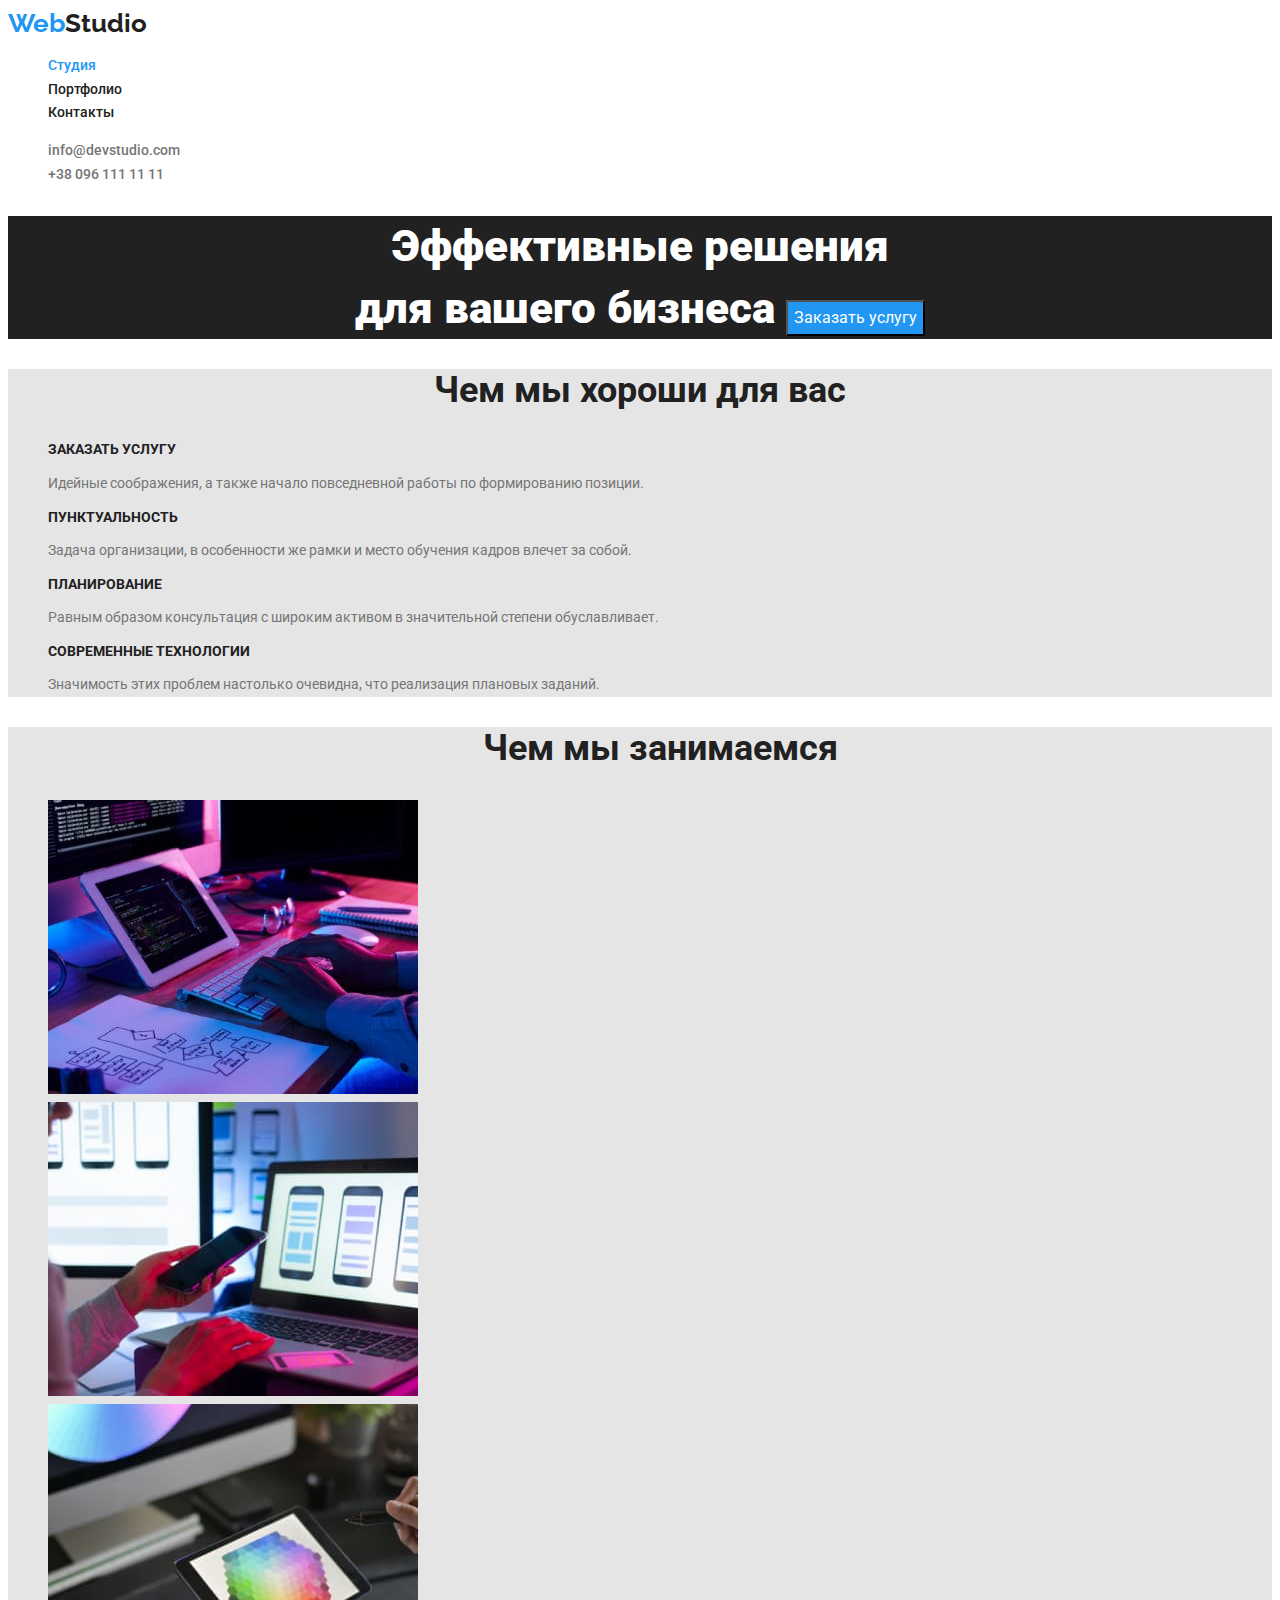
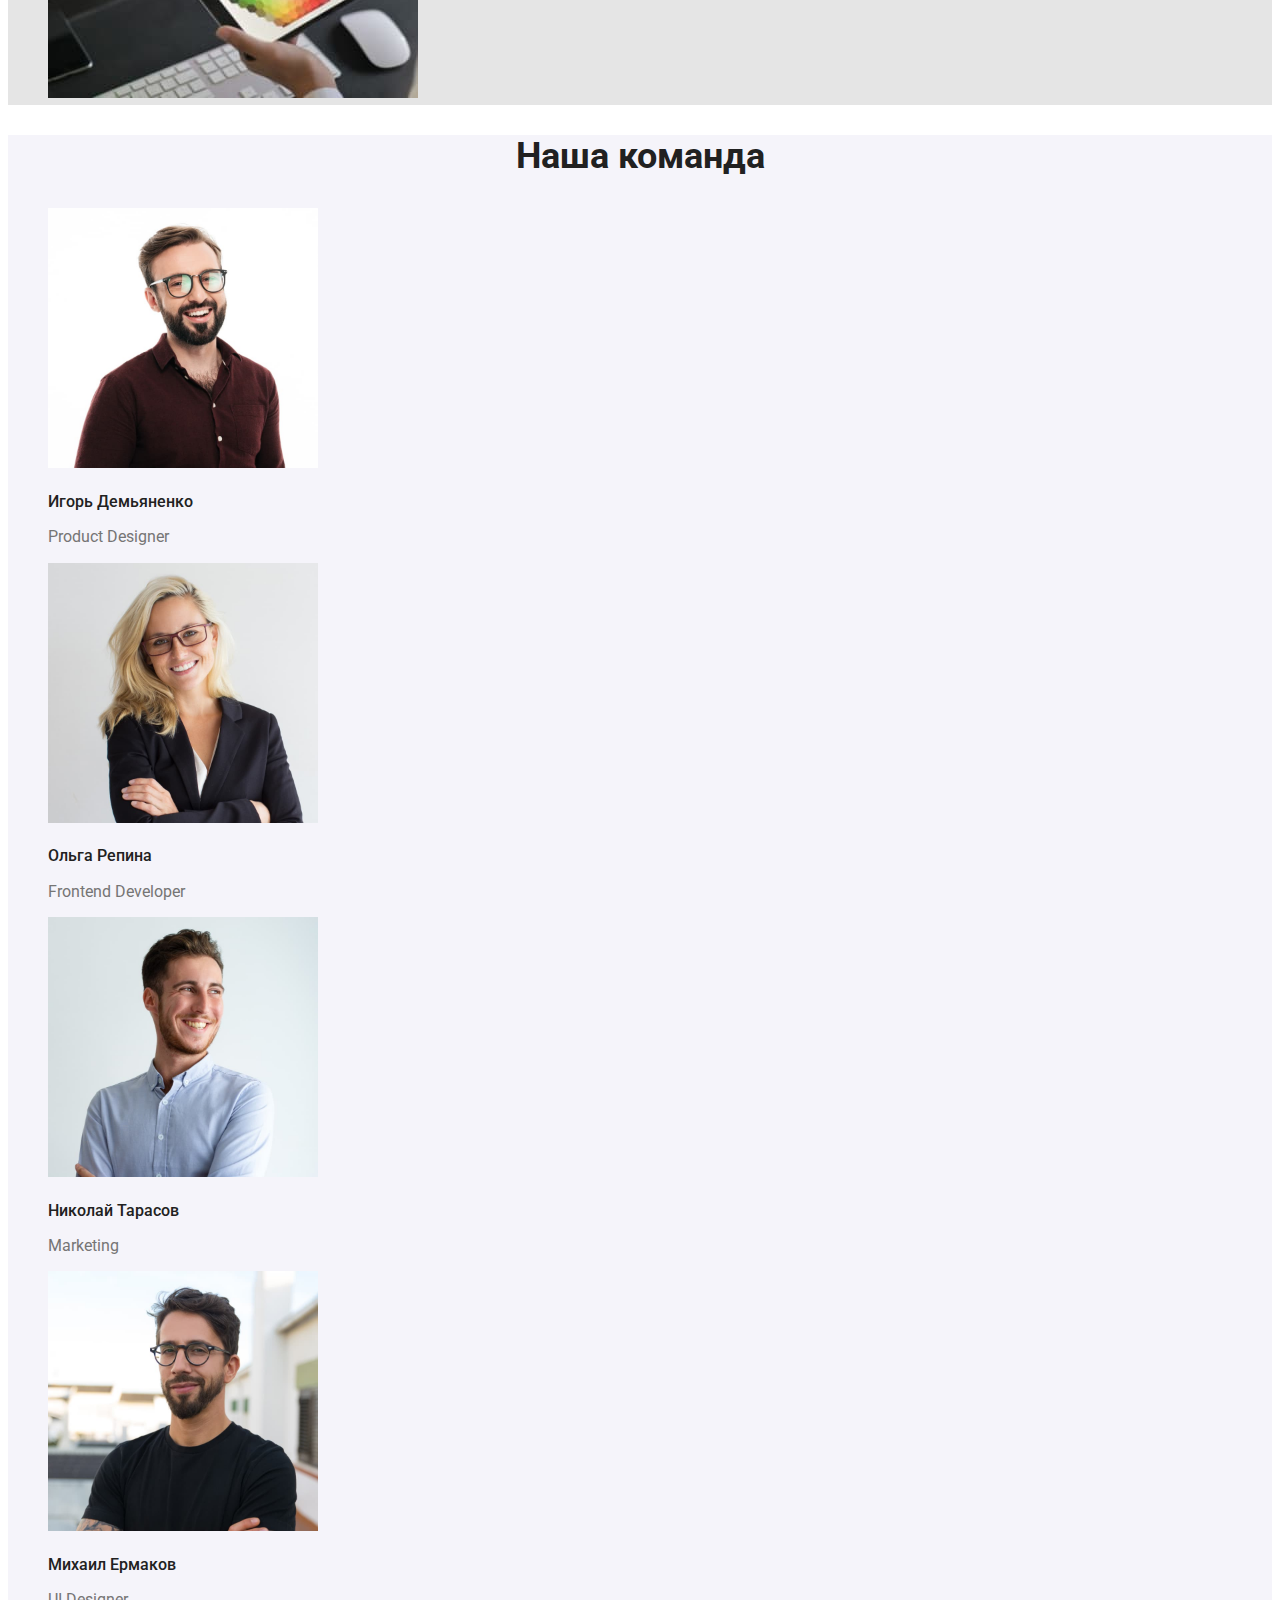
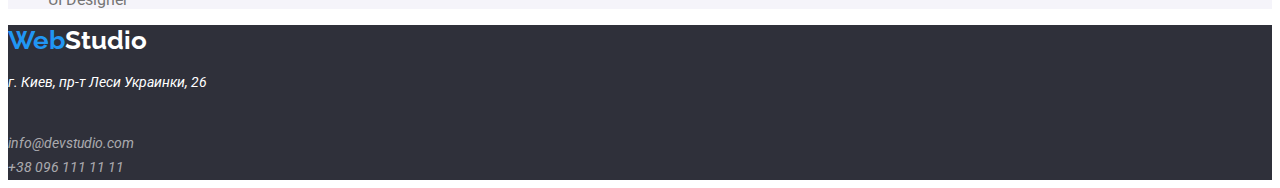
<file: index.html>
<!DOCTYPE html>
<html lang="ru">
<head>
    <meta charset="UTF-8">
    <meta http-equiv="X-UA-Compatible" content="IE=edge">
    <meta name="viewport" content="width=device-width, initial-scale=1.0">
    <title>Document</title>
    <link href="https://fonts.googleapis.com/css2?family=Raleway:wght@700&family=Roboto:wght@400;500;700;900&display=swap" rel="stylesheet">
    <link rel="stylesheet" href="./css/styles.css" />
</head>
<body>
    <header>  
        <nav>
            <a href="index.html" class="logo">
                <span class="logo-cap">Web</span>Studio
            </a>
            <ul class="site-nav">
               <li class="point"><a href="index.html" class="link current">Студия</a></li>
               <li class="point"><a href="./portfolio.html" class="link">Портфолио</a></li>
               <li class="point"><a href="" class="link">Контакты</a></li>
            </ul>
        </nav>
        <ul class="auth-nav">             
            <li class="point"><a href="mailto:info@devstudio.com" class="link">info@devstudio.com</a></li>
            <li class="point"><a href="tel:+380961111111" class="link">+38 096 111 11 11</a></li>
        </ul> 
    </header>
    <main>
        <section class="section clients">
            <h1 class="section-zag">Эффективные решения<br> для вашего бизнеса</h1class>
            <button type="button" class="button edit">Заказать услугу</button>
        </section>
        <section class="section wite">
            <h2 class="section-zag">Чем мы хороши для вас</h2>
            <ul class="feature-list">                 
                <li class="point">
                     <h3 class="title uppercase">Заказать услугу</h3>
                     <p>Идейные соображения, а также начало повседневной работы по формированию позиции.</p>
                </li>
                           
                <li class="point">
                     <h3 class="title uppercase">Пунктуальность</h3>
                     <p>Задача организации, в особенности же рамки и место обучения кадров влечет за собой.</p>
                </li>

                <li class="point">
                     <h3 class="title uppercase">Планирование</h3>
                     <p>Равным образом консультация с широким активом в значительной степени обуславливает.</p>
                </li>

                <li class="point">
                     <h3 class="title uppercase">Современные технологии</h3>
                     <p>Значимость этих проблем настолько очевидна, что реализация плановых заданий.</p>
                </li>
            </ul>
        </section>
        <section class="section wite">
            <ul class="feature-list">
                <h2 class="section-zag">Чем мы занимаемся</h2>
                <li class="point">                   
                   <img src="./images/img1.jpg" alt="написание кода" width="370">
                </li>
                <li class="point">   
                    <img src="./images/img2.jpg" alt="оформление проекта" width="370">
                </li>
                <li class="point"> 
                    <img src="./images/img3.jpg" alt="цветовая палитра" width="370">
                </li>
            </ul>
        </section>
        <section class="section grey">
            <h2 class="section-zag">Наша команда</h2>
            <ul class="feature-list">
                <li class="point">
                     <img src="./images/hum1.jpg" alt="hum1" width="270" height="260">
                     <h3 class="employee">Игорь Демьяненко</h3>
                     <p class="texticon">Product Designer</p>
                </li>
                <li class="point">
                     <img src="./images/hum2.jpg" alt="hum2" width="270" height="260">
                     <h3 class="employee">Ольга Репина</h3>
                     <p class="texticon">Frontend Developer</p>
                </li>
                <li class="point">
                    <img src="./images/hum3.jpg" alt="hum3" width="270" height="260">
                    <h3 class="employee">Николай Тарасов</h3>
                    <p class="texticon">Marketing</p>
                </li>
                <li class="point">
                    <img src="./images/hum4.jpg" alt="hum4" width="270" height="260">
                    <h3 class="employee">Михаил Ермаков</h3>
                    <p class="texticon">UI Designer</p>
                </li>
            </ul>

        </section>
    </main>
    <footer class="color footer">
        <a href="index.html" class="logo wite">
            <span class="logo-cap">Web</span>Studio
        </a>
        <address>
            <p class="pfooter">г. Киев, пр-т Леси Украинки, 26</p><br>
            <a href="mailto:info@devstudio.com" class="rgb link">info@devstudio.com</a><br>
            <a href="tel:+380961111111" class="rgb link">+38 096 111 11 11</a>
        </address>
    </footer>
</body>
</html>
</file>
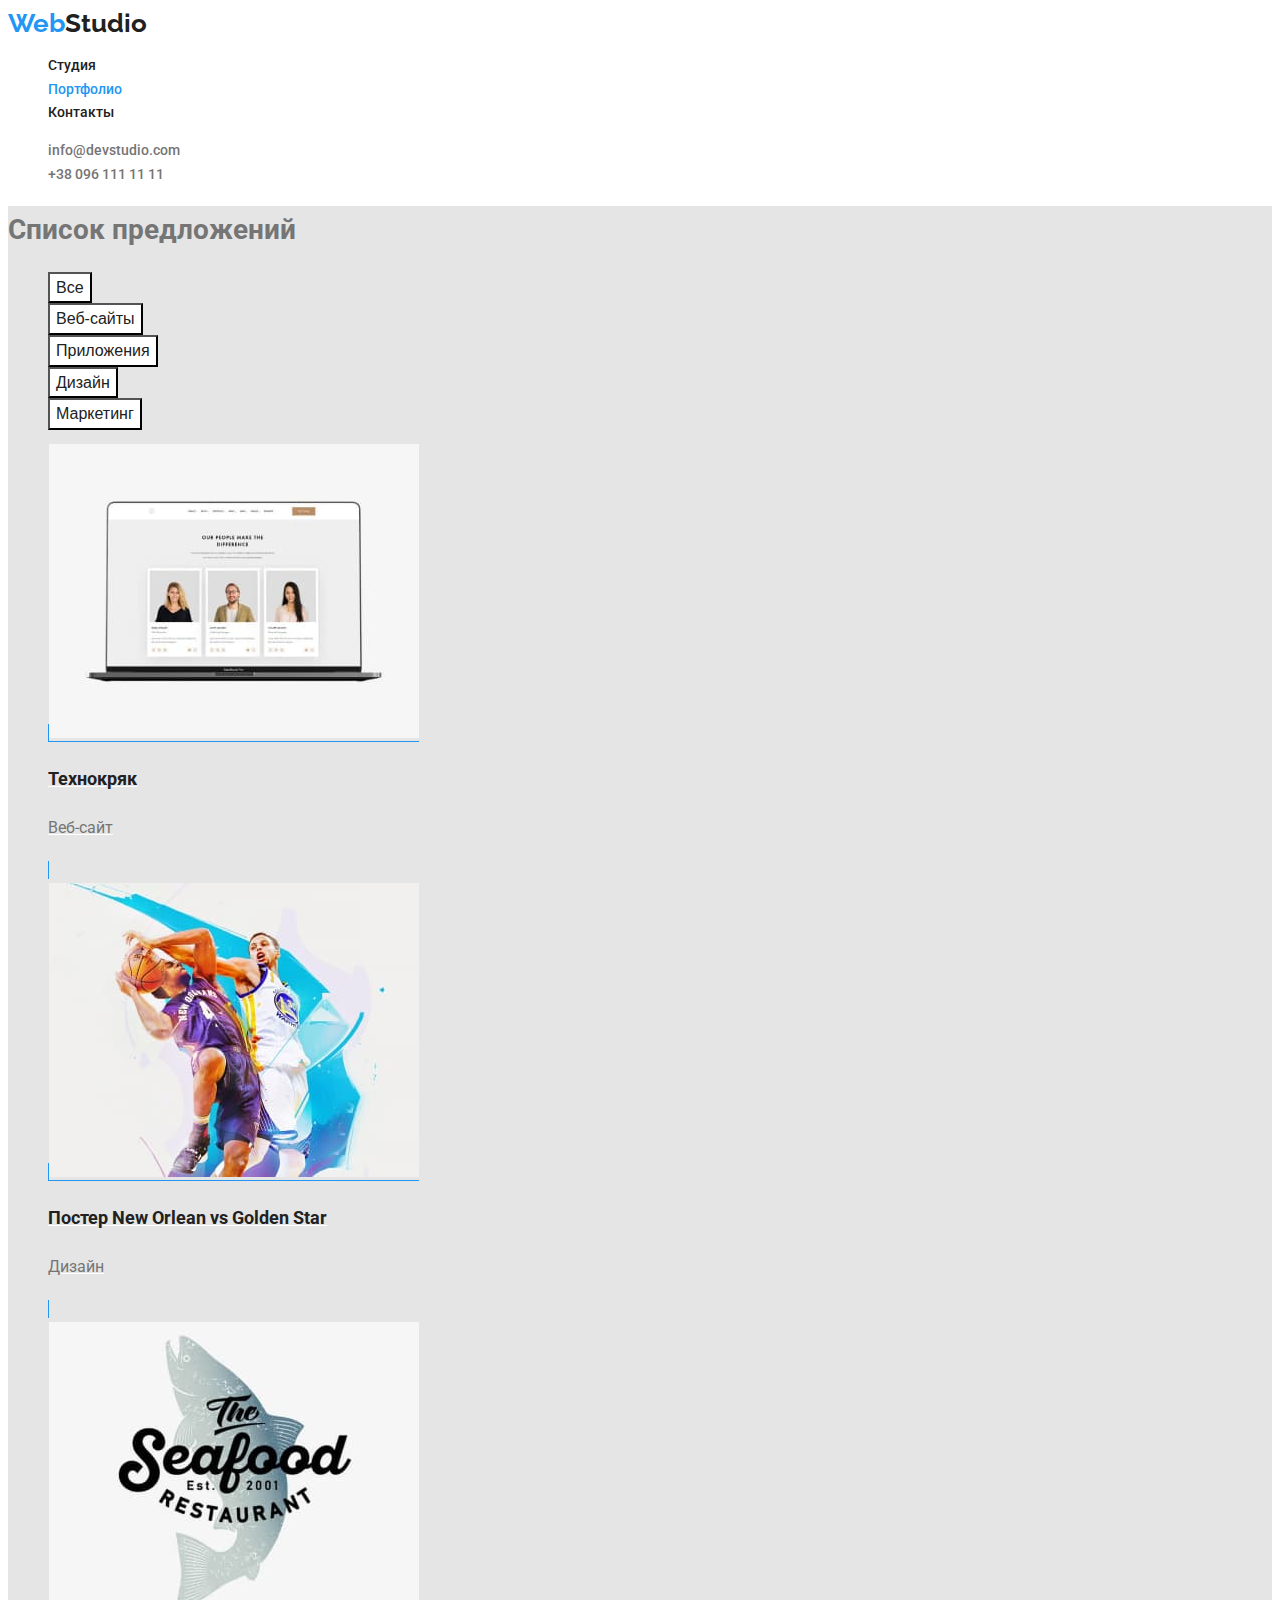
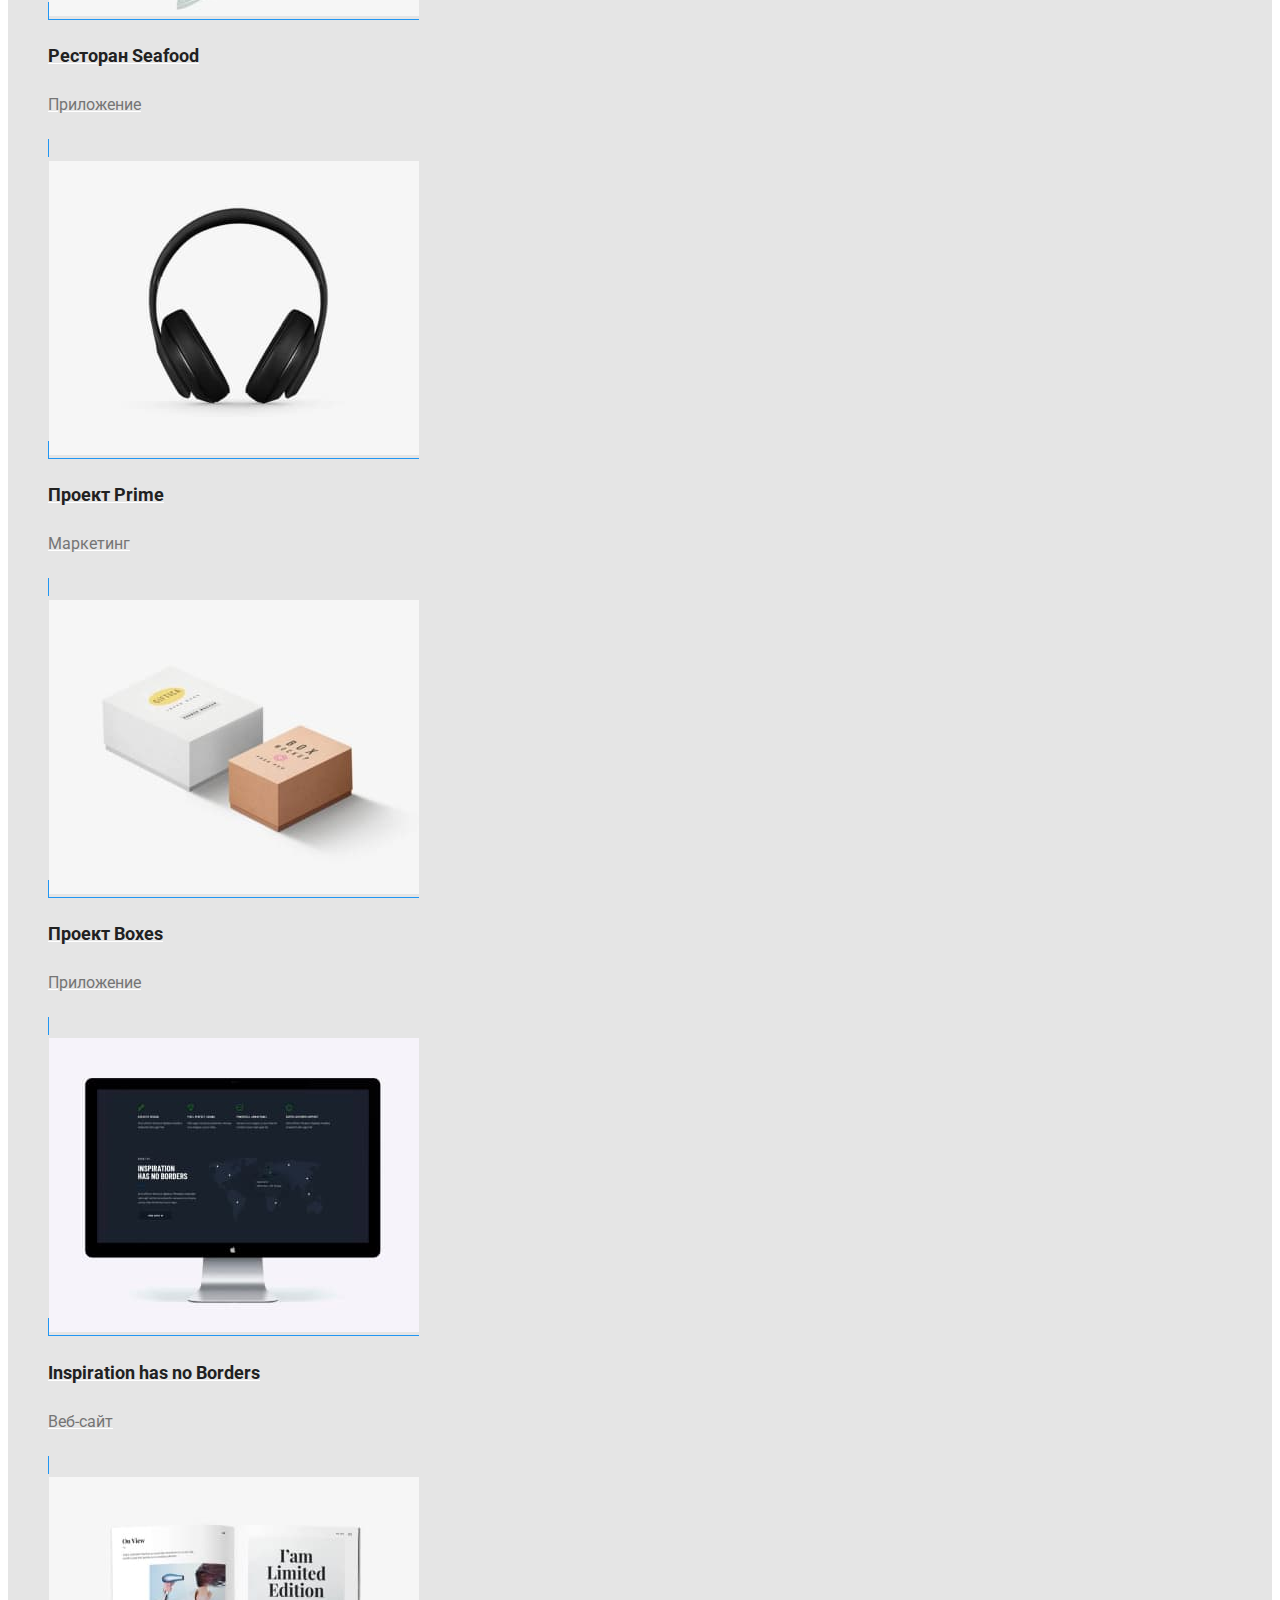
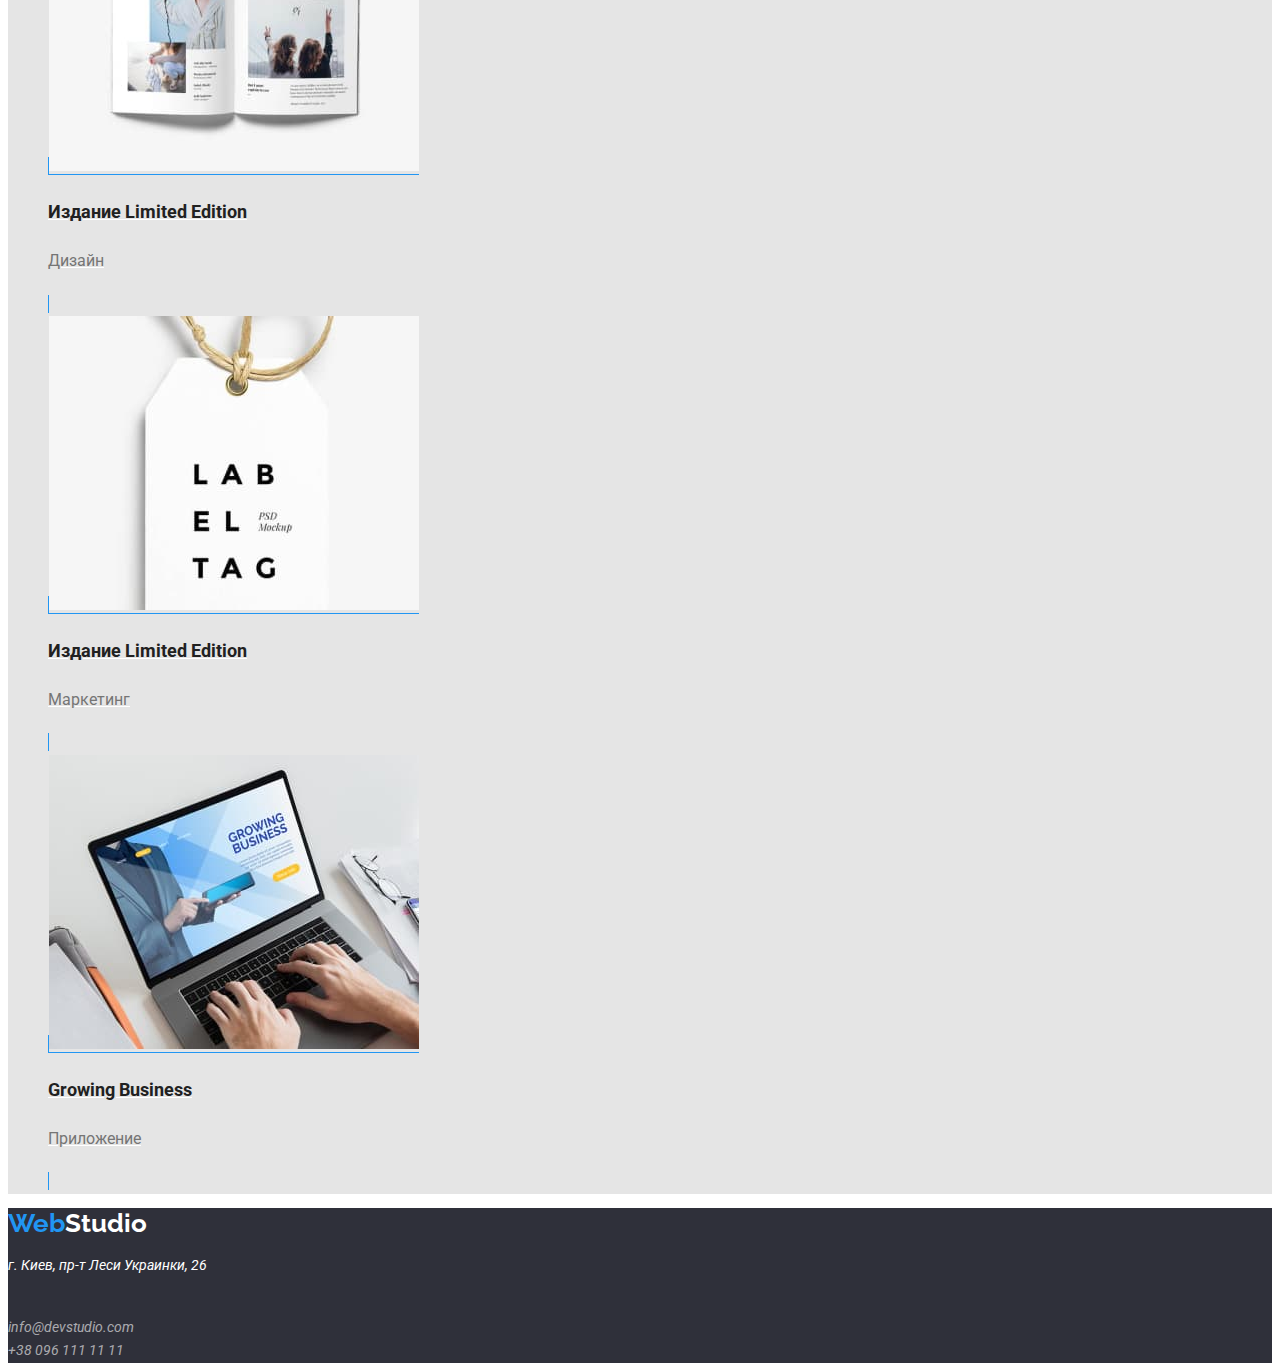
<file: portfolio.html>
<!DOCTYPE html>
<html lang="ru">
<head>
    <meta charset="UTF-8">
    <meta http-equiv="X-UA-Compatible" content="IE=edge">
    <meta name="viewport" content="width=device-width, initial-scale=1.0">
    <title>Document</title>
    <link href="https://fonts.googleapis.com/css2?family=Raleway:wght@700&family=Roboto:wght@400;500;700;900&display=swap" rel="stylesheet">
    <link rel="stylesheet" href="./css/styles.css" />
</head>
<body>
    <header>  
        <nav>
            <a href="index.html" class="logo">
                <span class="logo-cap">Web</span>Studio
            </a>
            <ul class="site-nav">
               <li class="point"><a href="index.html" class="link">Студия</a></li>
               <li class="point"><a href="./portfolio.html" class="link current">Портфолио</a></li>
               <li class="point"><a href="" class="link">Контакты</a></li>
            </ul>
        </nav>
        
        <ul class="auth-nav">             
            <li class="point"><a href="mailto:info@devstudio.com" class="link">info@devstudio.com</a></li>
            <li class="point"><a href="tel:+380961111111" class="link">+38 096 111 11 11</a></li>
        </ul> 
    </header>
    <main>
        <section class="Portfoll">
            <h1>Список предложений</h1>
            <!-- фильтр-->
            <ul>
                <li class="point"> <button type="button" class="buttonzz secondary">Все</button></li>
                <li class="point"> <button type="button" class="buttonzz secondary">Веб-сайты</button></li>
                <li class="point"> <button type="button" class="buttonzz secondary">Приложения</button></li>
                <li class="point"> <button type="button" class="buttonzz secondary">Дизайн</button></li>
                <li class="point"> <button type="button" class="buttonzz secondary">Маркетинг</button></li>
            </ul>
            <ul>
                <li class="point">
                    <a href="" class="ridik">
                       <img class="nimfa" src="./images/port1.jpg" alt="hum1" width="370" height="294">
                       <h2 class="title">Технокряк</h2>
                       <p class="text">Веб-сайт</p>
                    </a>
                </li>
                <li class="point">
                    <a href="" class="ridik">
                       <img  class="nimfa" src="./images/port2.jpg" alt="hum2" width="370" height="294">
                       <h2 class="title">Постер New Orlean vs Golden Star</h2>
                       <p class="text">Дизайн</p>
                    </a>
                </li>
                <li class="point">
                    <a href="" class="ridik">
                      <img  class="nimfa" src="./images/port3.jpg" alt="hum3" width="370" height="294">
                      <h2 class="title">Ресторан Seafood</h2>
                      <p class="text">Приложение</p>
                    </a>
                </li> 
                <li class="point">
                    <a href="" class="ridik">
                      <img  class="nimfa" src="./images/port4.jpg" alt="hum3" width="370" height="294">
                      <h2 class="title">Проект Prime</h2>
                      <p class="text">Маркетинг</p>
                    </a>
                </li> 
                <li class="point">
                    <a href="" class="ridik">
                     <img  class="nimfa" src="./images/port5.jpg" alt="hum3" width="370" height="294">
                     <h2 class="title">Проект Boxes</h2>
                     <p class="text">Приложение</p>
                    </a> 
                </li>
                <li class="point">
                    <a href="" class="ridik">
                     <img  class="nimfa" src="./images/port6.jpg" alt="hum3" width="370" height="294">
                     <h2 class="title">Inspiration has no Borders</h2>
                     <p class="text">Веб-сайт</p>
                    </a>
                </li>
                <li class="point">
                    <a href="" class="ridik">
                     <img  class="nimfa" src="./images/port7.jpg" alt="hum3" width="370" height="294">
                     <h2 class="title">Издание Limited Edition</h2>
                     <p class="text">Дизайн</p>
                    </a>
                </li>
                <li class="point">
                    <a href="" class="ridik">
                      <img  class="nimfa" src="./images/port8.jpg" alt="hum3" width="370" height="294">
                      <h2 class="title">Издание Limited Edition</h2>
                      <p class="text">Маркетинг</p>
                    </a>
                </li>
                <li class="point">
                    <a href="" class="ridik">
                      <img  class="nimfa" src="./images/port9.jpg" alt="hum3" width="370" height="294">
                      <h2 class="title">Growing Business</h2>
                      <p class="text">Приложение</p>
                    </a>
                </li>     
            </ul>
        </section>
    </main>
    <footer class="color footer">
        <a href="index.html" class="logo wite">
            <span class="logo-cap">Web</span>Studio
        </a>
        <address>
            <p class="pfooter">г. Киев, пр-т Леси Украинки, 26</p><br>
            <a href="mailto:info@devstudio.com" class="rgb link">info@devstudio.com</a><br>
            <a href="tel:+380961111111" class="rgb link">+38 096 111 11 11</a>
        </address>
    </footer>
</body>
</html>
</file>
<file: css/styles.css>
/* цвет заголовка h1 #FFFFFF*/
/* цвет заголовка h2 #212121*/
/* цвет текста просрачный #757575*/

/*#2196F3 один из основных цветов бирюзовый*/
/* цвет ссылок #E5E5E5*/
:root {
    --primary-text-color: #757575;
    --accent-color: #2196F3;
    --text-color-zag: #212121;
    --background-color: #FFFFFF;
    --fon-background-color: #E5E5E5;
    --fon-background-color-two: #F5F4FA;
    --fon-background-color-footer: #2F303A;
}
body {
    color: var(--primary-text-color);
    background-color: var(--background-color);
    font-family: Roboto, sans-serif;
    font-size: 14px;
    line-height: 1.7;
}
/* шапка страницы*/
.logo {
    color: var(--text-color-zag);
    font-family: Raleway, sans-serif;
    font-weight: 700;
    font-size: 26px;
    line-height: 1.2;
    text-decoration: none;
}
.logo.wite {
    background-color: var(--fon-background-color-footer);
    color: var(--background-color);
    font-family: Raleway, sans-serif;
    font-weight: 700;
    font-size: 26px;
    line-height: 1.2;
    text-decoration: none;
}
.logo-cap {
    color: var(--accent-color);
}
.point {
    list-style: none;
}
/*.list {
    list-style: none;ъ
} для сбросывания стиля к примера на точках в списке*/
.site-nav .link {
    color: var(--text-color-zag);
    font-weight: 500;
    font-size: 14px;
    line-height: 1.1;
    text-decoration: none;
}
.site-nav .link:hover, 
.site-nav .link:focus {
    color:var(--accent-color);
}
.site-nav .link.current {
    color: var(--accent-color);
}
.auth-nav .link {
    color: var(--primary-text-color);
    font-weight: 500;
    font-size: 14px;
    line-height: 1.1;
    text-decoration: none;

}
.auth-nav .link:hover, 
.auth-nav .link:focus  {
    color: var(--accent-color);

}

/* цвет страницы*/
.title.uppercase {
text-transform: uppercase; 
}
.section .section-zag {
    color: var(--text-color-zag);
    font-weight: 700;
    font-size: 36px;
    line-height: 1.2;
    text-align: center;  
}
.clients > .section-zag {
    color: var(--background-color); 
    font-weight: 900;
    font-size: 44px;
    line-height: 1.4; 
    text-align: center;
    background-color: var(--text-color-zag);
}
.feature-list .title {
    color: var(--text-color-zag);
    font-weight: 700;
    font-size: 14px;
    line-height: 1.1; 
}
.feature-list .text {
    color: var(--primary-text-color);
    font-weight: 400;
    font-size: 16px;
    line-height: 1.9; 
}
.wite {
    background-color: var(--fon-background-color);
}
.grey {
    background-color: var(--fon-background-color-two);
}
.Portfoll {
    background-color: var(--fon-background-color);
}
.color.footer {
    background-color: var(--fon-background-color-footer);
}
.ridik {
    color: var(--background-color);
    border: 1px solid var(--accent-color);
}
.ridik :hover,
.ridik :focus {
    color: var(--accent-color);
    border: 1px solid var(--accent-color);
}
.ridik > .title {
    color: var(--text-color-zag);
    font-weight: 700;
    font-size: 18px;
    line-height: 2;
}
.ridik > .text {
    color: var(--primary-text-color);
    font-weight: 400;
    font-size: 16px;
    line-height: 1.9;

}
.point > .employee {
    color: var(--text-color-zag);
    font-weight: 500;
    font-size: 16px;
    line-height: 1.2;
}
.point > .texticon {
    color: var(--primary-text-color);
    font-weight: 400;
    font-size: 16px;
    line-height: 1.2;
}


/* кнопки*/
.button {
    color: var(--text-color-zag);
    background-color: var(--accent-color);
}


/*button{
    font-family: inherit;
}*/
.button.primary {
    color: var(--background-color);
    background-color: var(--accent-color);
    cursor: pointer;
}
.button.secondary {
    color: var(--accent-color);
    background-color: var(--background-color);
    cursor: pointer;
}
.button.edit {
    color: var(--background-color)
    font-weight: 700;
    font-size: 16px;
    line-height: 1.9;
    font-family: inherit;
}


.buttonzz.primary {
    color: var(--background-color);
    background-color:var(--accent-color);
    cursor: pointer;
    font-weight: 500;
    font-size: 16px;
    line-height: 1.6;
}
.buttonzz.secondary {
    color: var(--text-color-zag);
    background-color: var(--background-color);
    cursor: pointer;
    cursor: pointer;
    font-weight: 500;
    font-size: 16px;
    line-height: 1.6;
}
.buttonzz.secondary:hover,
.buttonzz.secondary:focus {
    background-color:var(--accent-color);
    color: var(--background-color);
    cursor: pointer;
    font-weight: 500;
    font-size: 16px;
    line-height: 1.6;
}

/* футер*/

.rgb.link{
    color:rgba(255, 255, 255, 0.6);
    text-decoration: none;
}
.rgb.link:hover,
.rgb.link:focus {
    color: var(--accent-color);
}
.pfooter {
    color: var(--background-color);
    font-weight: 400;
    font-size: 14px;
    line-height: 1.7;
}
</file>
